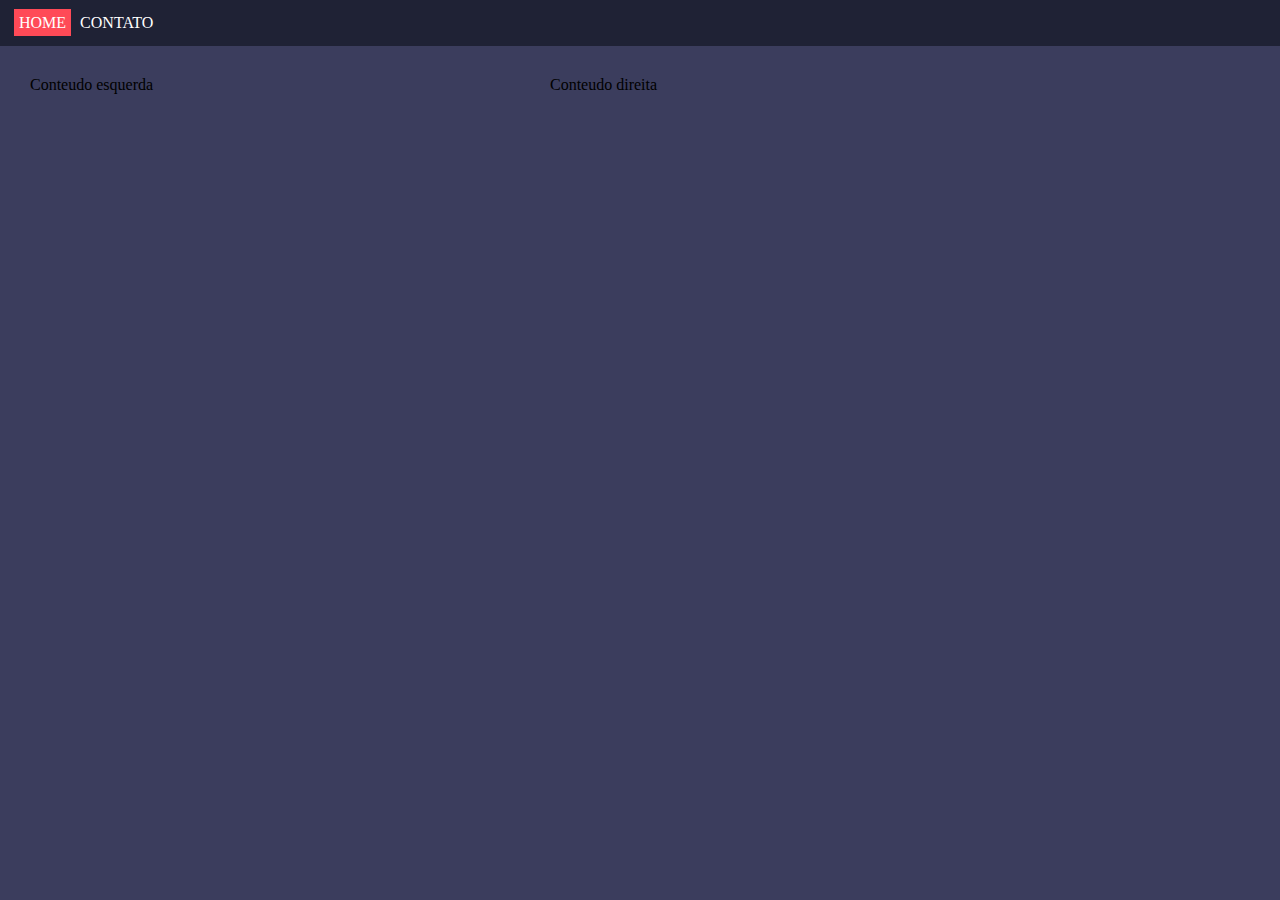
<file: index.html>
<!DOCTYPE html>
<html lang="en">

<head>
    <meta charset="UTF-8">
    <meta http-equiv="X-UA-Compatible" content="IE=edge">
    <meta name="viewport" content="width=device-width, initial-scale=1.0">
    <link rel="stylesheet" href="css/layout.css">
    <link rel="stylesheet" href="css/reset.css">
    <link rel="stylesheet" href="css/home.css">
    <title>Home</title>
</head>

<body>
    <header class="cabecalho">
        <a href="#">HOME</a>
        <a href="contato.html">CONTATO</a>
    </header>
    <main>
        <div class="conteudo conteudo-esquerda">
            Conteudo esquerda
        </div>
        <div class="conteudo conteudo-direita">
            Conteudo direita
        </div>
    </main>
</body>

</html>
</file>
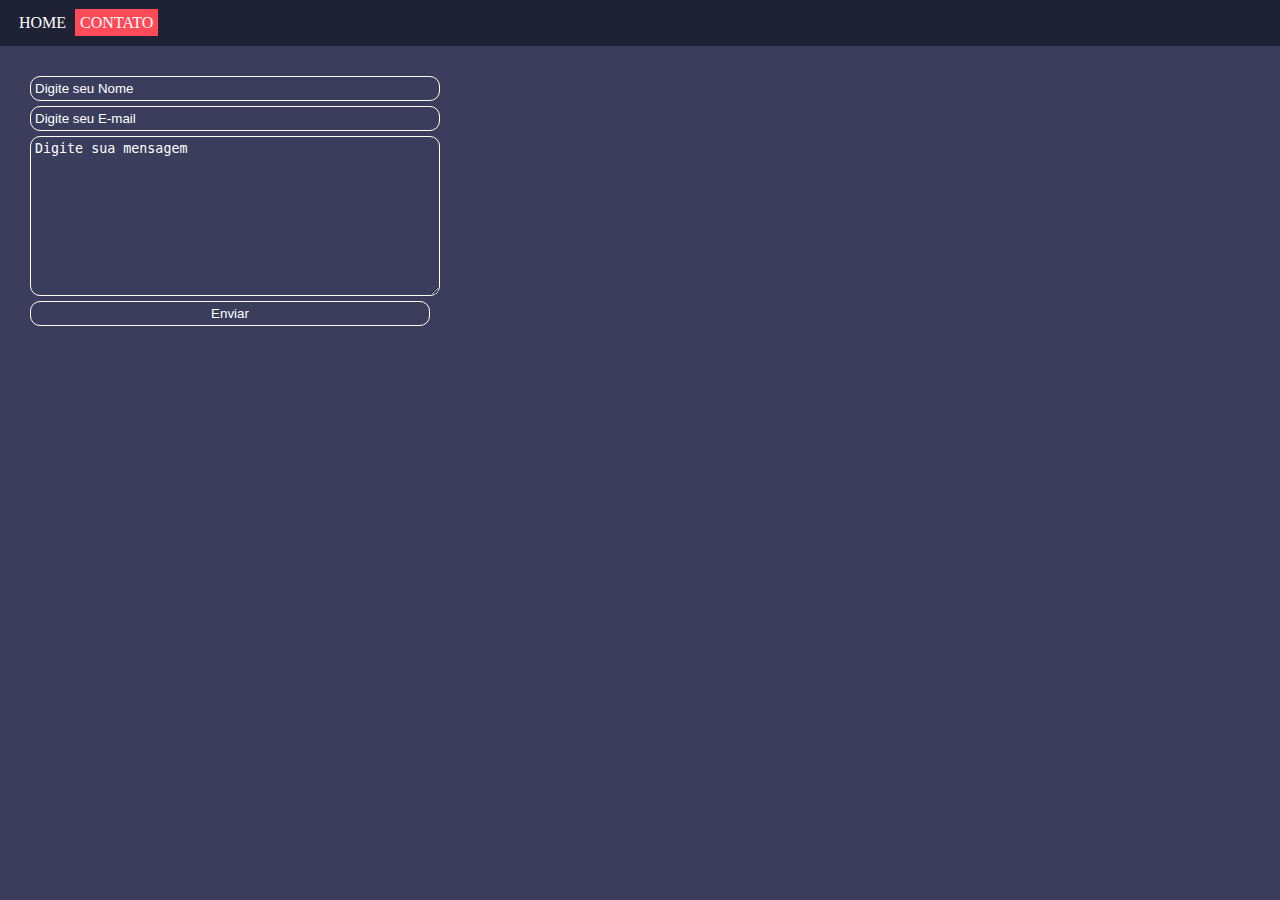
<file: contato.html>
<!DOCTYPE html>
<html lang="en">

<head>
    <meta charset="UTF-8">
    <meta http-equiv="X-UA-Compatible" content="IE=edge">
    <meta name="viewport" content="width=device-width, initial-scale=1.0">
    <link rel="stylesheet" href="css/layout.css">
    <link rel="stylesheet" href="css/reset.css">
    <link rel="stylesheet" href="css/contato.css">
    <script src="js/contato.js"></script>
    <title>Contato</title>
</head>

<body>
    <header class="cabecalho">
        <a href="index.html">HOME</a>
        <a href="#">CONTATO</a>
    </header>
    <main>
        <div class="conteudo conteudo-esquerda">
            <div class="formulario-contato">
                <input placeholder="Digite seu Nome" type="text" name="" id="nome">
                <input placeholder="Digite seu E-mail" type="text" name="" id="email">
                <textarea placeholder="Digite sua mensagem" name="" id="mensagem" cols="30" rows="10"></textarea>
                <button onclick="validarEEnviarFormulario()" >Enviar</button>
            </div>
            <div id="resultado-form"></div>
        </div>
    </main>
</body>

</html>
</file>
<file: css/layout.css>
.cabecalho {
  background-color: #1f2235;
  padding: 14px;
}

body {
  background-color: #3b3d5d;
}

.cabecalho > a {
  text-decoration: none;
  color: white;
  padding: 5px;
}

main {
  padding: 20px;
  display: flex;
}

.conteudo {
  padding: 10px;
  height: 300px;
  display: inline-block;
}

.conteudo-esquerda {
  width: 500px;
}

.conteudo-direita {
  width: 300px;
}
</file>
<file: css/home.css>
.cabecalho > a:nth-child(1) {
    background-color: #FF4A57;
}
</file>
<file: css/contato.css>
.cabecalho > a:nth-child(2) {
  background-color: #ff4a57;
}

.formulario-contato > input,
.formulario-contato > textarea,
.formulario-contato > button {
  display: block;
  border-radius: 10px;
  background-color: #3b3d5d;
  padding: 4px;
  border: solid white 1px;
  color: white;
  outline: none;
  margin-bottom: 5px;
  width: 80%;
  max-width: 80%;
}

.formulario-contato > input::placeholder,
.formulario-contato > textarea::placeholder {
  color: white;
}

.conteudo > iframe {
    border-radius: 10px;
}
</file>
